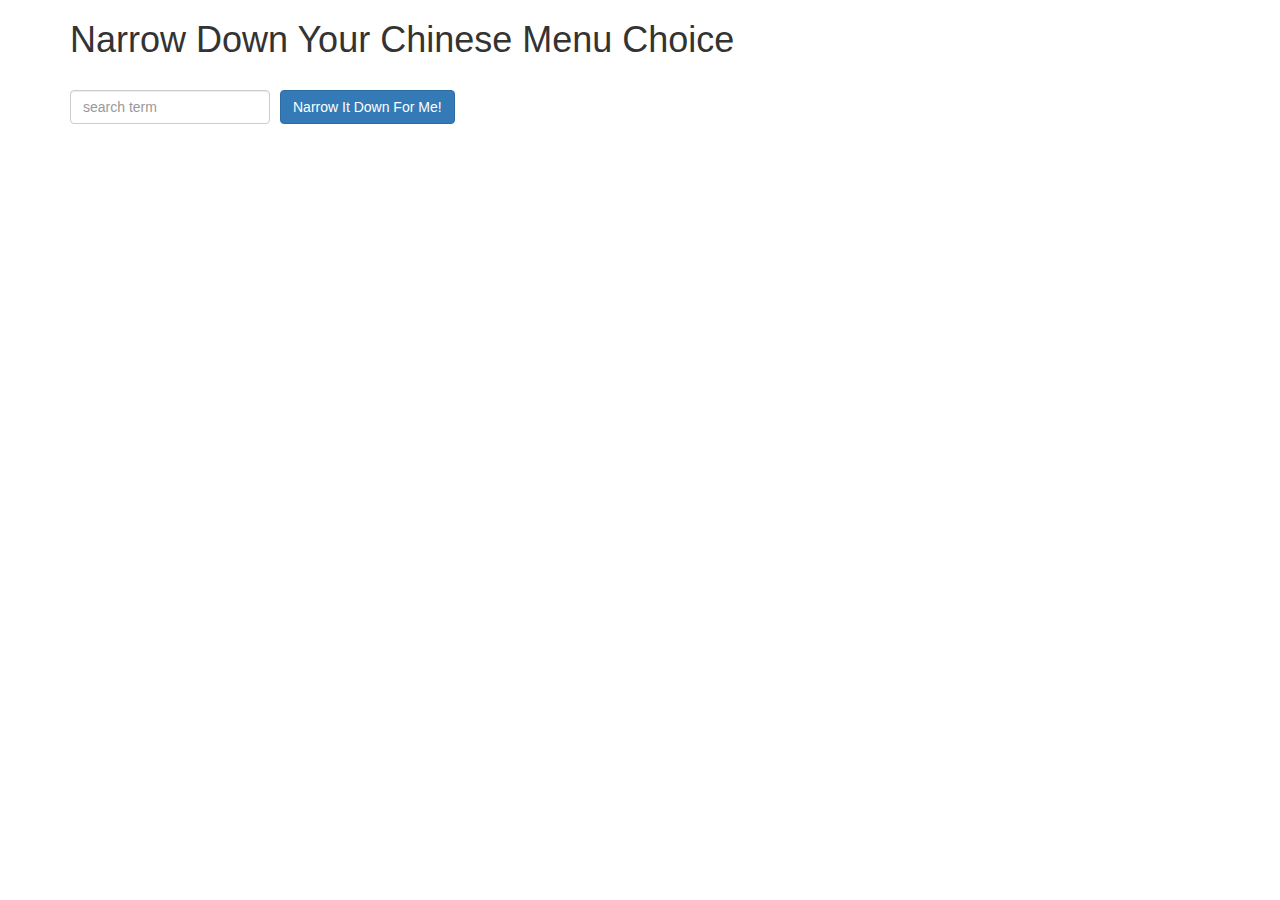
<file: module3-solution/index.html>
<!doctype html>
<html lang="en">
  <head>
    <title>Narrow Down Your Menu Choice</title>
    <meta name="viewport" content="width=device-width, initial-scale=1">
    <link rel="stylesheet" href="styles/bootstrap.min.css">
    <link rel="stylesheet" href="styles/styles.css">
  </head>
<body ng-app="NarrowItDownApp">
   <div class="container" ng-controller='NarrowItDownController  as searcharea'>
    <h1>Narrow Down Your Chinese Menu Choice</h1>

    <div class="form-group">
      <input type="text" placeholder="search term" class="form-control" ng-model="searcharea.searchUser">
    </div>
    <div class="form-group narrow-button">
      <button class="btn btn-primary" ng-click="searcharea.getMatchedMenuItems()">Narrow It Down For Me!</button>
    </div>
    <found-items menu-items="searcharea.found" on-remove="searcharea.removeItem(index)" menu-err="{{searcharea.err}}" is-empty="searcharea.isEmpty(items)"></found-items>
  </div>
  <script src="scripts/angular.min.js"></script>
  <script src="scripts/app.js"></script>
</body>
</html>
</file>
<file: module3-solution/styles/styles.css>
h1 {
  margin-bottom: 30px;
}
input[type="text"] {
  width: 200px;
  float: left;
}

table.menu-list {
    clear: both;
    width: 80%;
}

table.menu-list th, table.menu-list td {
    padding: 5px;
    margin: 5px;
    border: 1px solid #2e6da4;
}

.narrow-button {
  float: left;
  margin-left: 10px;
}

.err {
    float: left;
    clear: both;
    color: #f00;
    font-weight: bold;
}

.loader {
  display: none;
  margin-left: 5px;
  font-size: 10px;
  float: left;
  border-top: 1.1em solid rgba(147, 147, 147, 0.2);
  border-right: 1.1em solid rgba(147, 147, 147, 0.2);
  border-bottom: 1.1em solid rgba(147, 147, 147, 0.2);
  border-left: 1.1em solid #676767;
  -webkit-transform: translateZ(0);
  -ms-transform: translateZ(0);
  transform: translateZ(0);
  -webkit-animation: load8 1.1s infinite linear;
  animation: load8 1.1s infinite linear;
}
.loader,
.loader:after {
  border-radius: 50%;
  width: 3em;
  height: 3em;
}
@-webkit-keyframes load8 {
  0% {
    -webkit-transform: rotate(0deg);
    transform: rotate(0deg);
  }
  100% {
    -webkit-transform: rotate(360deg);
    transform: rotate(360deg);
  }
}
@keyframes load8 {
  0% {
    -webkit-transform: rotate(0deg);
    transform: rotate(0deg);
  }
  100% {
    -webkit-transform: rotate(360deg);
    transform: rotate(360deg);
  }
}
</file>
